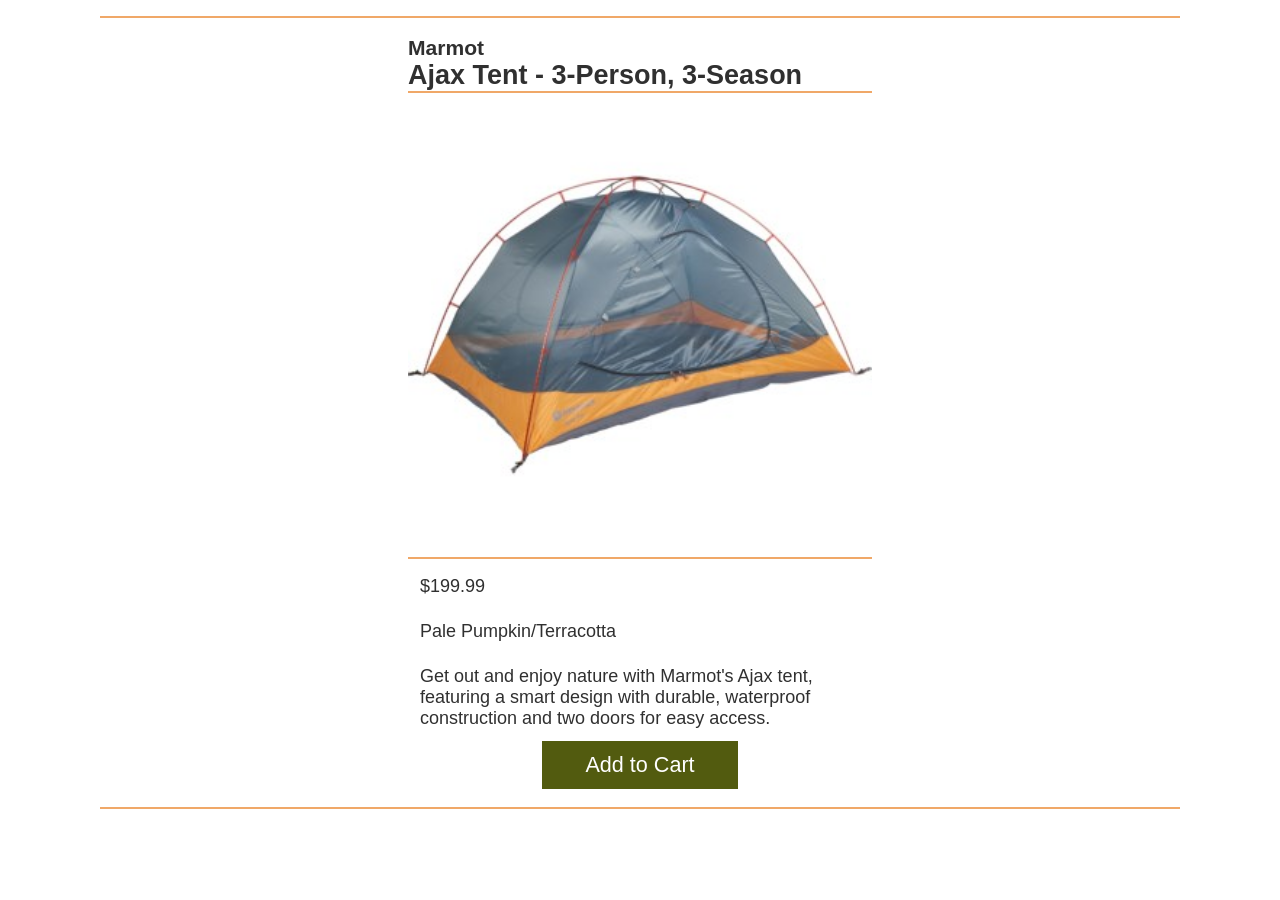
<file: src/product_pages/index.html>
<!doctype html>

<html lang="en">
  <head>
    <meta charset="UTF-8" />

    <meta name="viewport" content="width=device-width, initial-scale=1.0" />

    <title>Sleep Outside | Marmot Ajax 3 person tent</title>

    <link rel="stylesheet" href="../css/style.css" />

    <script src="../js/product.js" type="module"></script>
  </head>

  <body>
    <header class="divider" id="main-header"></header>

    <main class="divider">
      <section class="product-detail">
        <h3>Marmot</h3>

        <h2 class="divider">Ajax Tent - 3-Person, 3-Season</h2>

        <img
          class="divider"
          src="../images/tents/marmot-ajax-tent-3-person-3-season-in-pale-pumpkin-terracotta~p~880rr_01~320.jpg"
          alt="Marmot Ajax tent"
        />

        <p class="product-card__price">$199.99</p>

        <p class="product__color">Pale Pumpkin/Terracotta</p>

        <p class="product__description">
          Get out and enjoy nature with Marmot&#39;s Ajax tent, featuring a
          smart design with durable, waterproof construction and two doors for
          easy access.
        </p>

        <div class="product-detail__add">
          <button id="addToCart" data-id="880RR">Add to Cart</button>
        </div>
      </section>
    </main>

    <footer id="main-footer"></footer>
  </body>
</html>
</file>
<file: src/css/style.css>
:root {
  --font-body: Arial, Helvetica, sans-serif;
  --font-headline: Haettenschweiler, 'Arial Narrow Bold', sans-serif;
  /* colors */
  --primary-color: #f0a868;
  --secondary-color: #525b0f;
  --tertiary-color: #8a470c;
  --light-grey: #d0d0d0;
  --dark-grey: #303030;

  /* sizes */
  --font-base: 18px;
  --small-font: 0.8em;
  --large-font: 1.2em;
}

* {
  margin: 0;
  padding: 0;
  box-sizing: border-box;
}

body {
  font-family: var(--font-body);
  font-size: var(--font-base);
  color: var(--dark-grey);
}

img {
  max-width: 100%;
}

header {
  display: flex;
  justify-content: space-between;
  padding: 0.5rem;
}

p {
  padding: 0.75rem;
}

.logo {
  line-height: 60px;
  width: 245px;
  overflow: hidden;
  display: flex;
  font-size: 30px;
  text-align: right;
  font-family: var(--font-headline);
}

.logo img {
  width: 60px;
  height: 60px;
}

.logo a {
  text-decoration: none;
  color: var(--font-body);
}

.hero {
  position: relative;
}

.hero .logo {
  position: absolute;
  left: calc(50% - 60px);
  bottom: -15px;
  background-color: white;
}

.logo--square {
  font-size: var(--small-font);
  width: 110px;
  height: 80px;

  flex-direction: column;
  align-items: flex-end;
  box-shadow: 1px 1px 4px var(--light-grey);
  justify-content: center;
  align-items: center;
  line-height: 1;
}

.logo--square img {
  width: 90px;
  height: 90px;
  margin-top: -1.3em;
}

.logo--square > div {
  margin-top: -1.7em;
}

/* utility classes */
.highlight {
  color: var(--tertiary-color);
}

button {
  padding: 0.5em 2em;
  background-color: var(--secondary-color);
  color: white;
  margin: auto;
  display: block;
  border: 0;
  font-size: var(--large-font);
  cursor: pointer;
}

.divider {
  border-bottom: 2px solid var(--primary-color);
}

/* End utility classes */

/* Cart icon styles */
.cart {
  padding-top: 1em;
  position: relative;
  text-align: center;
}

.cart svg {
  width: 25px;
}

.cart:hover svg {
  fill: gray;
}

/* End cart icon styles */

.mission {
  position: absolute;
  top: 1rem;
  left: 0;
  right: 0;
  line-height: 1.3;
  width: 100%;
  background-color: var(--dark-grey);
  color: var(--light-grey);
  opacity: 0.8;
}

.mission p {
  margin: 0 auto;
  width: 50%;
  text-align: center;
}

.products {
  margin-top: 2rem;
  padding: 1rem;
}

.product-list {
  display: flex;
  flex-flow: row wrap;
  list-style-type: none;
  justify-content: center;
}

.product-list a {
  text-decoration: none;
  color: var(--dark-grey);
}

.categories {
  display: flex;
  flex-flow: row wrap;
  justify-content: center;
  gap: 1rem;
  margin-top: 2rem;
  padding: 1rem;
  text-align: center;
}

.categories a {
  text-decoration: none;
  color: var(--dark-grey);
  flex: 1 1 100px;
  max-width: 150px;
}

.categories img {
  width: 80px;
  height: 80px;
}

.categories p {
  margin-top: 0.5em;
  font-size: var(--small-font);
}

/* Styles for product lists */
.product-card {
  flex: 1 1 45%;
  margin: 0.25em;
  padding: 0.5em;
  border: 1px solid var(--light-grey);
  max-width: 250px;
}

.product-card h2,
.product-card h3,
.product-card p {
  margin: 0.5em 0;
}

.card__brand {
  font-size: var(--small-font);
}

.card__name {
  font-size: 1em;
}

/* End product list card */

.product-detail {
  padding: 1em;
  max-width: 500px;
  margin: auto;
}

.product-detail img {
  width: 100%;
}

/* Start cart list card styles */
.cart-card {
  display: grid;
  grid-template-columns: 25% auto 15%;
  font-size: var(--small-font);
  /* max-height: 120px; */
  align-items: center;
}

.cart-card__image {
  grid-row: 1/3;
  grid-column: 1;
}

.cart-card p {
  margin-top: 0;
}

.cart-card .card__name {
  grid-row: 1;
  grid-column: 2;
}

.cart-card__color {
  grid-row: 2;
  grid-column: 2;
}

.cart-card__quantity {
  grid-row: 1;
  grid-column: 3;
}

.cart-card__price {
  grid-row: 2;
  grid-column: 3;
}

@media screen and (min-width: 500px) {
  body {
    max-width: 1080px;
    margin: auto;
  }

  .mission {
    font-size: 1.2em;
  }

  .cart-card {
    font-size: inherit;
    grid-template-columns: 150px auto 15%;
  }
}

.hide {
  display: none;
}

footer {
  font-size: var(--small-font);
  padding: 1em;
}
</file>
